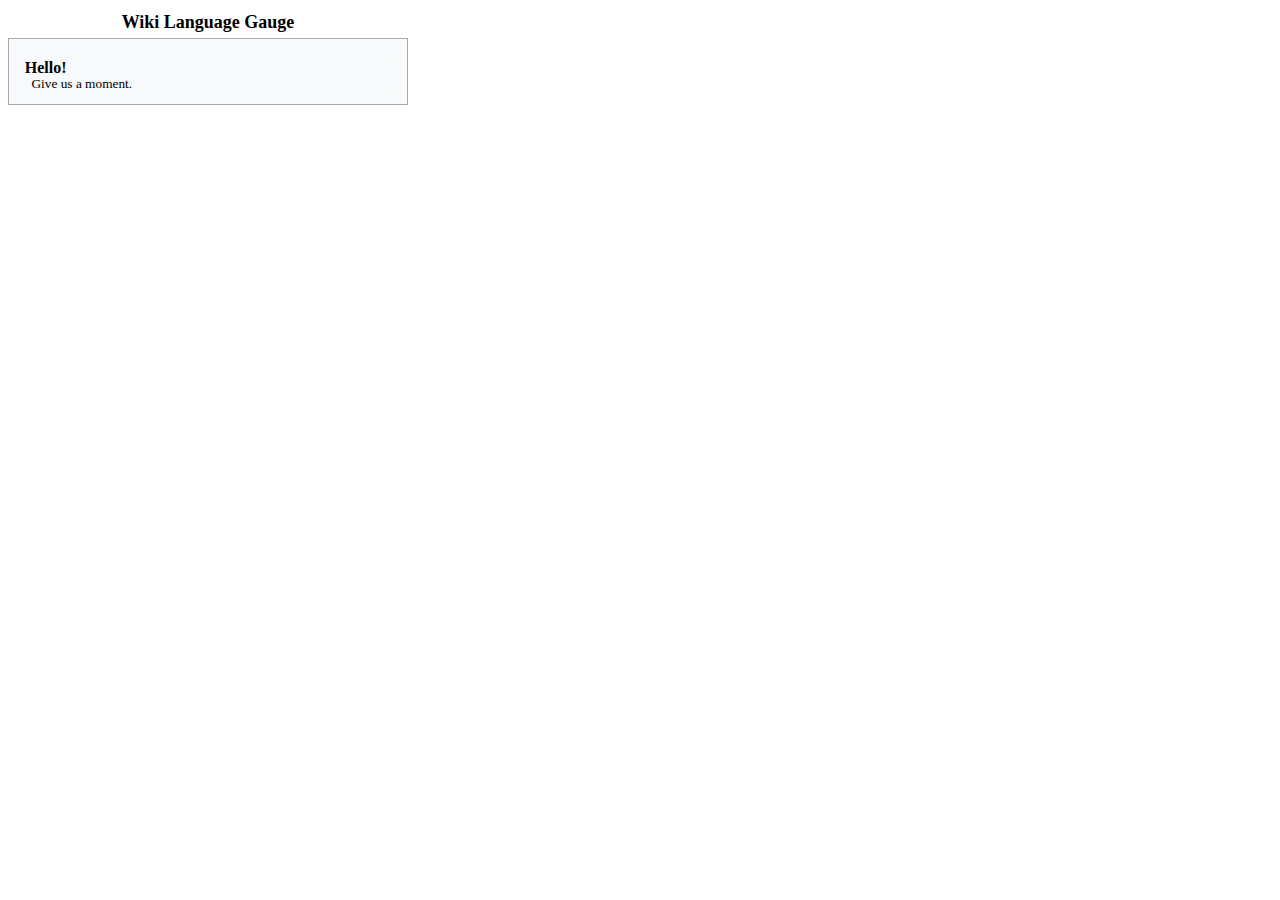
<file: index.html>
<!DOCTYPE html>
<html>
  <head>
    <link rel="stylesheet" href="index.css" />
  </head>
  <h1>Wiki Language Gauge</h1>
  <body class="main">
    <div class="box">
      <div class="center">
        <script src="index.js"></script>
      </div>
      <div class="row-container" id="rows"></div>
      <p id="message"></p>
      <div id="loading-thing">
        <div class="row">
          <div class="row-lang">
            <div class="lang-native">Hello!</div>
            <div class="lang-engl">Give us a moment.</div>
          </div>
          <div class="graph">
            <div class="loading-bar loading-bar-container">
              <div class="bar" style="width: 100%"></div>
            </div>
            <div class="graph-size loading-graph-size">Loading . . . . . .</div>
          </div>
        </div>
      </div>
    </div>
  </body>
</html>
</file>
<file: index.css>
:root {
  --main-bg: #f8f9fa;
  --highlight-color: #fff;
  --border-color: #a7d7f9;
  --bar-color: #000;
  --header-bg: #efefef;
}

h1 {
  margin-bottom: 0.3em;
}

div.center {
  display: flex;
  justify-content: center;
  align-items: center;
}

body.main {
  width: 25em;
  justify-content: end;
  background: white;
}

div.box {
  border: 1px solid #a2a9b1;
  padding: 0.3em;
  background: var(--main-bg);
  min-height: 3em;
  max-height: 40em;
  overflow-y: auto;
}

div.row-container {
  display: flex;
  flex-direction: column;
}

div.row {
  flex: 1;
  display: flex;
  padding: 0.25em 0.5em;
  cursor: pointer;
  flex-direction: row;
  border-radius: 5px;
  border-color: var(--main-bg);
  border-style: solid;
}

div.row:hover {
  background: var(--highlight-color);
  border-color: var(--border-color);
}

div.row:hover div.bar-container {
  flex: 0;
}

div.row:hover div.graph-size {
  width: 100%;
}

div.graph {
  flex: 2;
  display: flex;
  justify-content: flex-end;
  margin-top: 0.4em;
  position: relative;
}

div.bar-container {
  flex: 1;
  transition: 0.25s;
}

div.bar {
  flex: 1;
  height: 100%;
  background: var(--bar-color);
  margin-left: auto;
  margin-right: 0;
  height: 1.3em;
  transition: 0.1s;
}

div.row-lang {
  flex: 3;
  min-width: 0;
}

div.graph-size {
  position: absolute;
  width: 0;
  text-align: right;
  transition: 0.5s;
  overflow: hidden;
  white-space: nowrap;
}

@keyframes loading-bar {
  0% {
    flex: 0.01;
  }
  100% {
    flex: 1;
  }
}

div.loading-bar-container {
  animation-name: loading-bar;
  animation-duration: 1.5s;
  animation-direction: alternate-reverse;
  animation-iteration-count: infinite;
  animation-timing-function: ease-out;
}

@keyframes loading-graph {
  0% {
    width: 100%;
  }
  50% {
    width: 0;
  }
  100% {
    width: 0;
  }
}

div.loading-graph-size {
  animation-name: loading-graph;
  animation-duration: 1.5s;
  animation-direction: alternate-reverse;
  animation-iteration-count: infinite;
  animation-timing-function: ease-in;
}

h1 {
  font-size: large;
  text-align: center;
}

p {
  margin: 0.5em;
}

div.lang-native {
  font-weight: bold;
  white-space: nowrap;
  text-overflow: ellipsis;
  overflow: hidden;
}

div.lang-engl {
  line-height: 1.1;
  margin-left: 0.5em;
  font-size: smaller;
}
</file>
